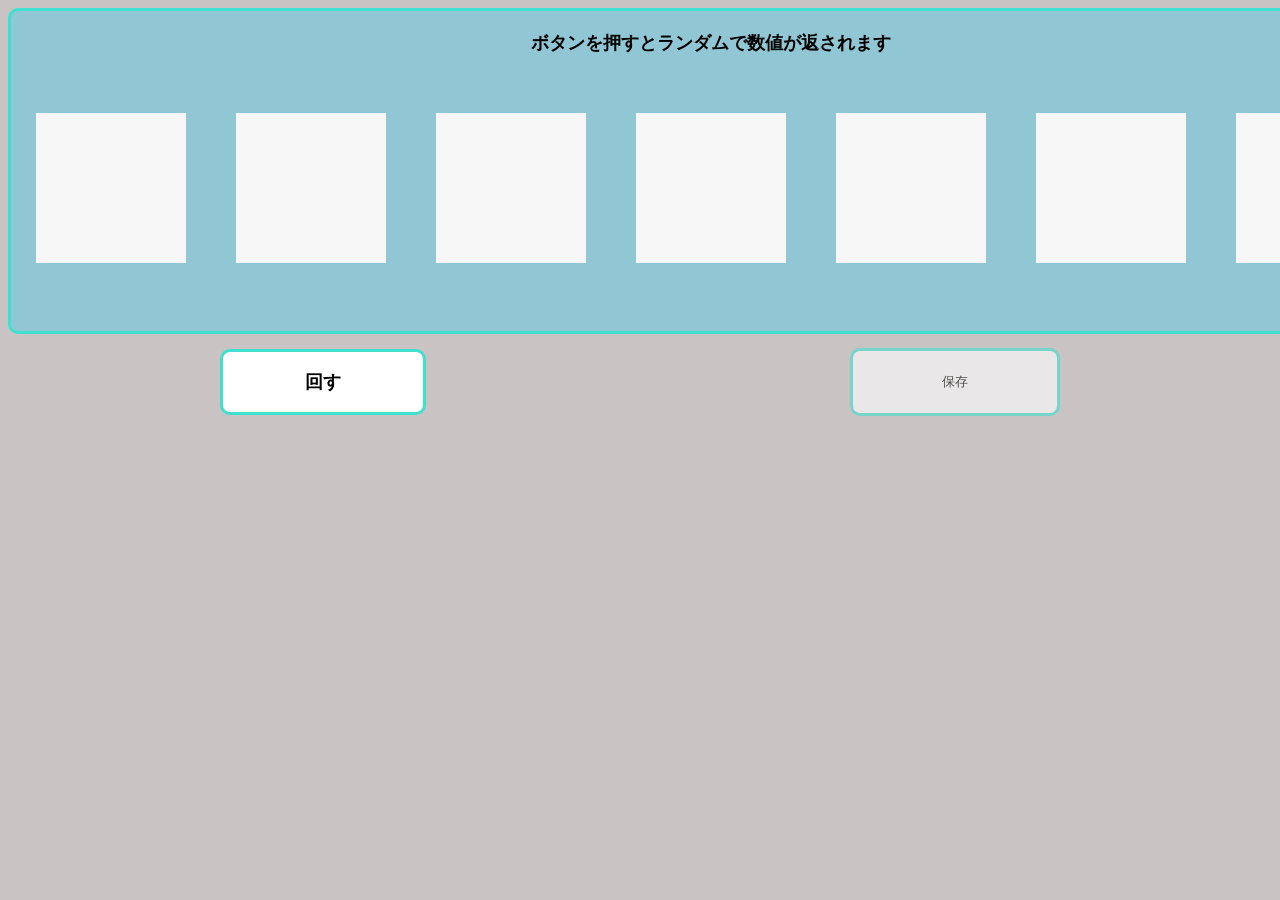
<file: index.html>
<!DOCTYPE html>
<html lang="ja">
<head>
  <meta charset="UTF-8">
  <meta http-equiv="X-UA-Compatible" content="IE=edge">
  <meta name="viewport" content="width=device-width, initial-scale=1.0">
  <link rel="stylesheet" href="css.styles.css">
  <title>ロト７</title>
</head>
<body>
  <div class="container">
    <div class="text">ボタンを押すとランダムで数値が返されます</div>
    <ul id="board">
    </ul>
  </div>
  <div class="con">
  <div class="button" id="btn">回す</div>
  <input class="save inactive" id="save" value="保存">
  </div>
    <ul class="board2" id="board2">
      <!-- リスト -->
    </ul>

  <script src="js/main.js"></script>
</body>
</html>
</file>
<file: css.styles.css>
body {
  background: rgb(202, 195, 195);
  font-size: large;
  font-weight: bold;
}

.container {
  background: rgb(145, 199, 212);
  width: 1400px;
  height: 300px;
  border-radius: 10px;
  margin-top: 20px;
  padding: 20px 0 0 0;
  border: solid turquoise;
  margin: auto;
}

.container > .text {
  text-align: center;
 
}

#board {
  list-style: none;
  display: flex;
  padding: 0;
}

#board li {
  background: rgb(248, 247, 247);
  width: 150px;
  height: 150px;
  text-align: center;
  margin: 40px auto;
  line-height: 150px;
  font-size: 100px;
}

.con {
  display: flex;
  align-items: center;

}

.button {
  background: white;
  width: 200px;
  height: 60px;
  margin: 15px auto;
  text-align: center;
  line-height: 60px;
  border-radius: 10px;
  border: solid turquoise;
  user-select: none;
}

.button:hover {
  opacity: 0.8;
}

.save {
  background: white;
  width: 200px;
  height: 60px;
  margin: auto;
  text-align: center;
  line-height: 30px;
  border-radius: 10px;
  border: solid turquoise;
  user-select: none;
}

.inactive {
  opacity: 0.6;
  pointer-events: none;
}


.board2 {
  list-style: none;

}
.board2 > li {
  padding-top: 10px;
}
/* li { */
  /* display: flex; */
/* } */
</file>
